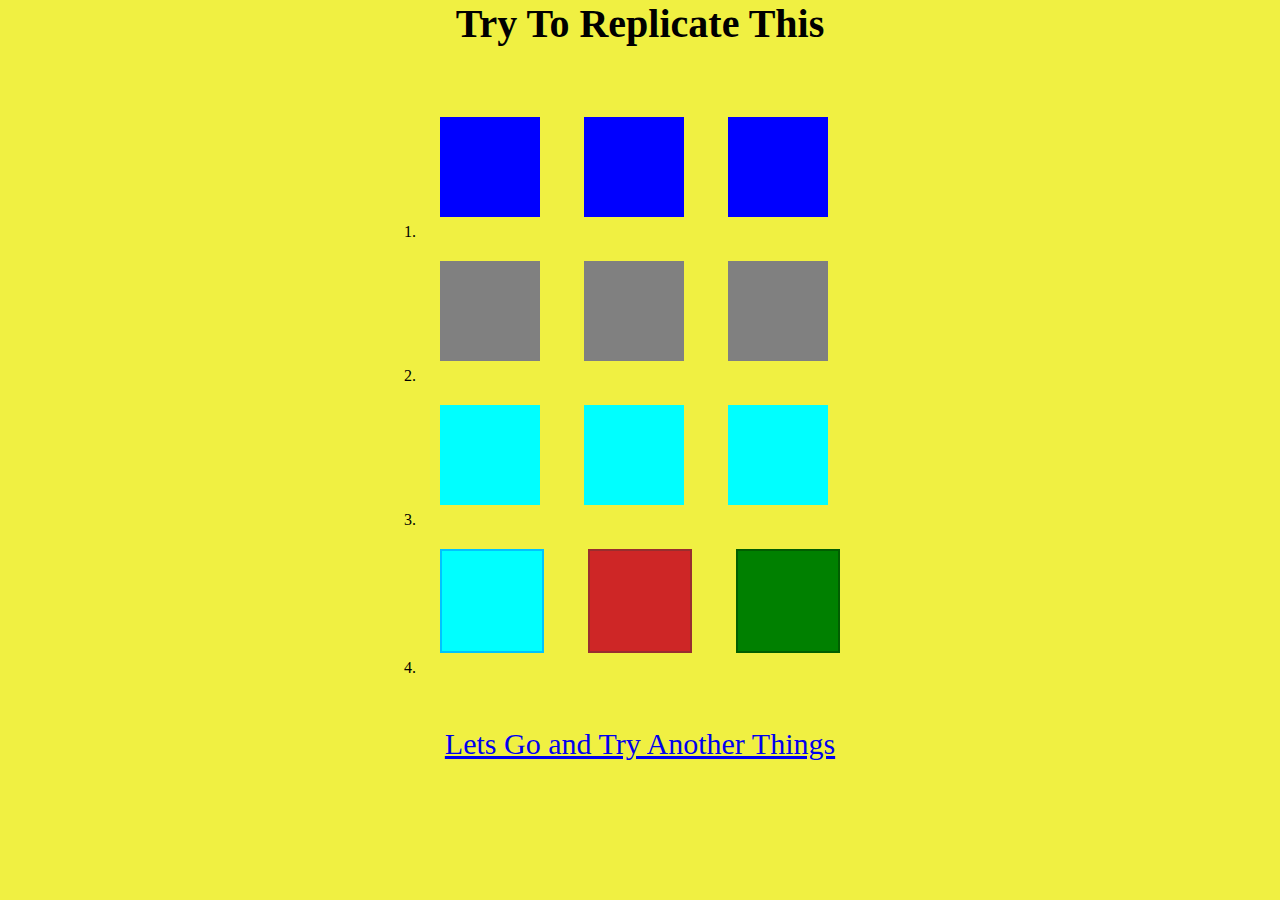
<file: index.html>
<!DOCTYPE html>
<html lang="en">
<head>
    <meta charset="UTF-8">
    <meta name="viewport" content="width=device-width, initial-scale=1.0">
    <link rel="stylesheet" href="./style.css">
    <title>Document</title>
</head>
<body>
    <section >
        <h1>Try To Replicate This</h1>
        <div class="container">
            <ol type="1">
                <li>
                    <div class="child1 child"></div>
                    <div class="child1 child"></div>
                    <div class="child1 child"></div>
                </li>
                <li>
                    <div class="child2 child"></div>
                    <div class="child2 child"></div>
                    <div class="child2 child"></div>
                </li>
                <li>
                    <div class="child3 child"></div>
                    <div class="child3 child"></div>
                    <div class="child3 child"></div>
                </li>
                <li>
                    <div class="child4 child"></div>
                    <div class="child5 child"></div>
                    <div class="child6 child"></div>
                </li>
            </ol>
        </div>
        <a href="./index2.html">Lets Go and Try Another Things</a>
    </section>
</body>
</html>
</file>
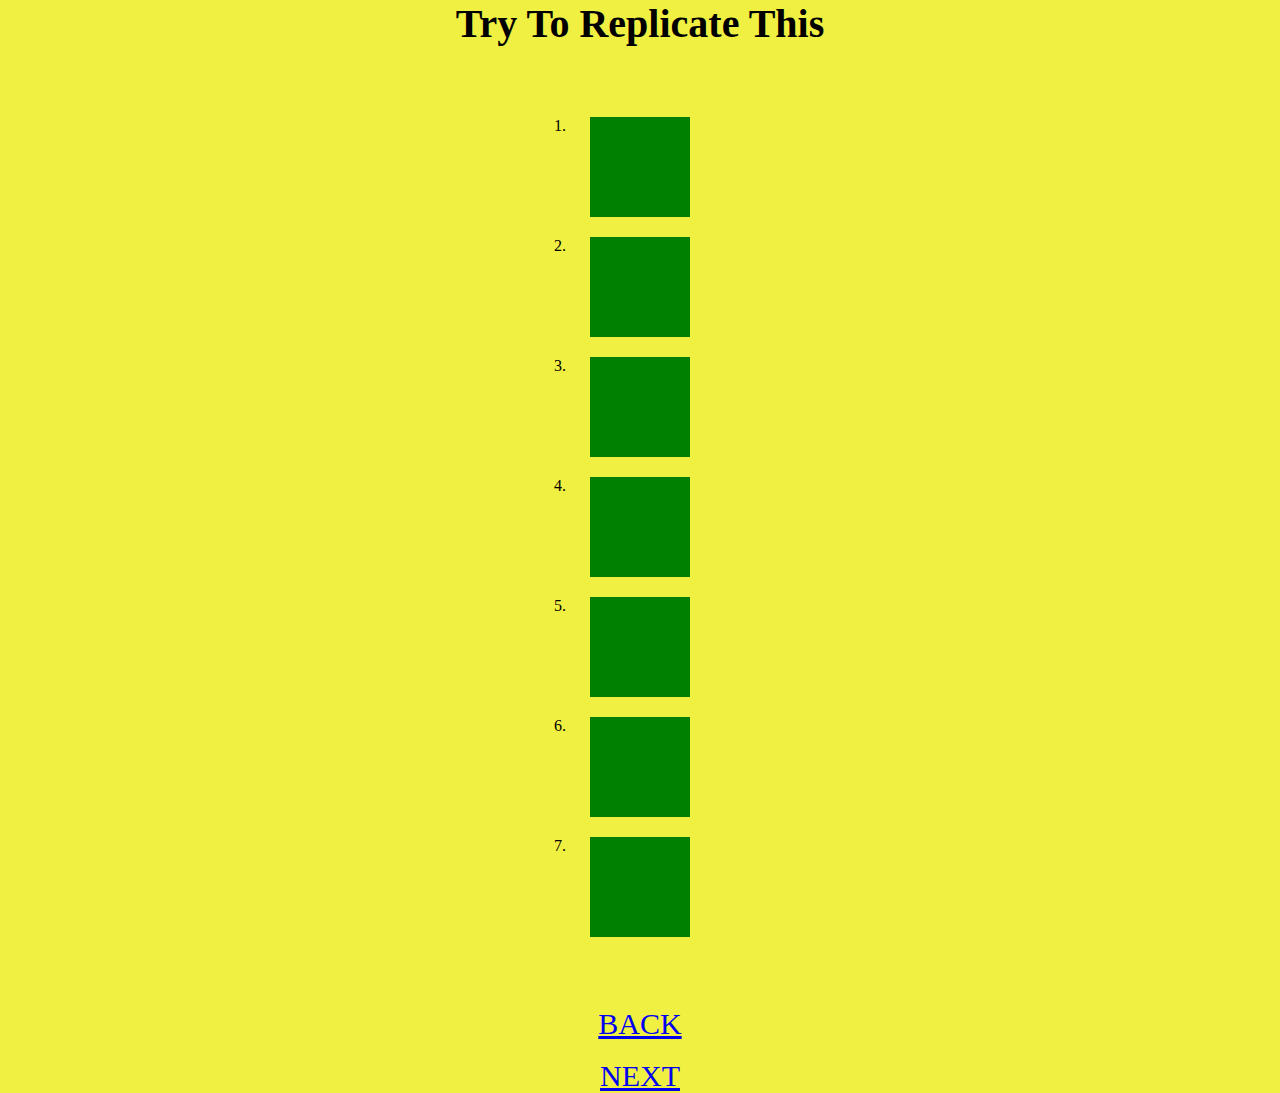
<file: index2.html>
<!DOCTYPE html>
<html lang="en">
<head>
    <meta charset="UTF-8">
    <meta name="viewport" content="width=device-width, initial-scale=1.0">
    <link rel="stylesheet" href="./style2.css">
    <title>Document</title>
</head>
<body>
    <section >
        <h1>Try To Replicate This</h1>
        <div class="container">
            <ol type="1">
                <li>
                    <div class="child1 child"></div>
                </li>
                <li>
                    <div class="child2 child"></div>
                </li>
                <li>
                    <div class="child1 child"></div>
                </li>
                <li>
                    <div class="child1 child"></div>
                </li>
                <li>
                    <div class="child1 child"></div>
                </li>
                <li>
                    <div class="child1 child"></div>
                </li>
                <li>
                    <div class="child1 child"></div>
                </li>
            </ol>
        </div>
        <a href="./index.html">BACK</a><br>
        <a href="./index3.html">NEXT</a>
    </section>
</body>
</html>
</file>
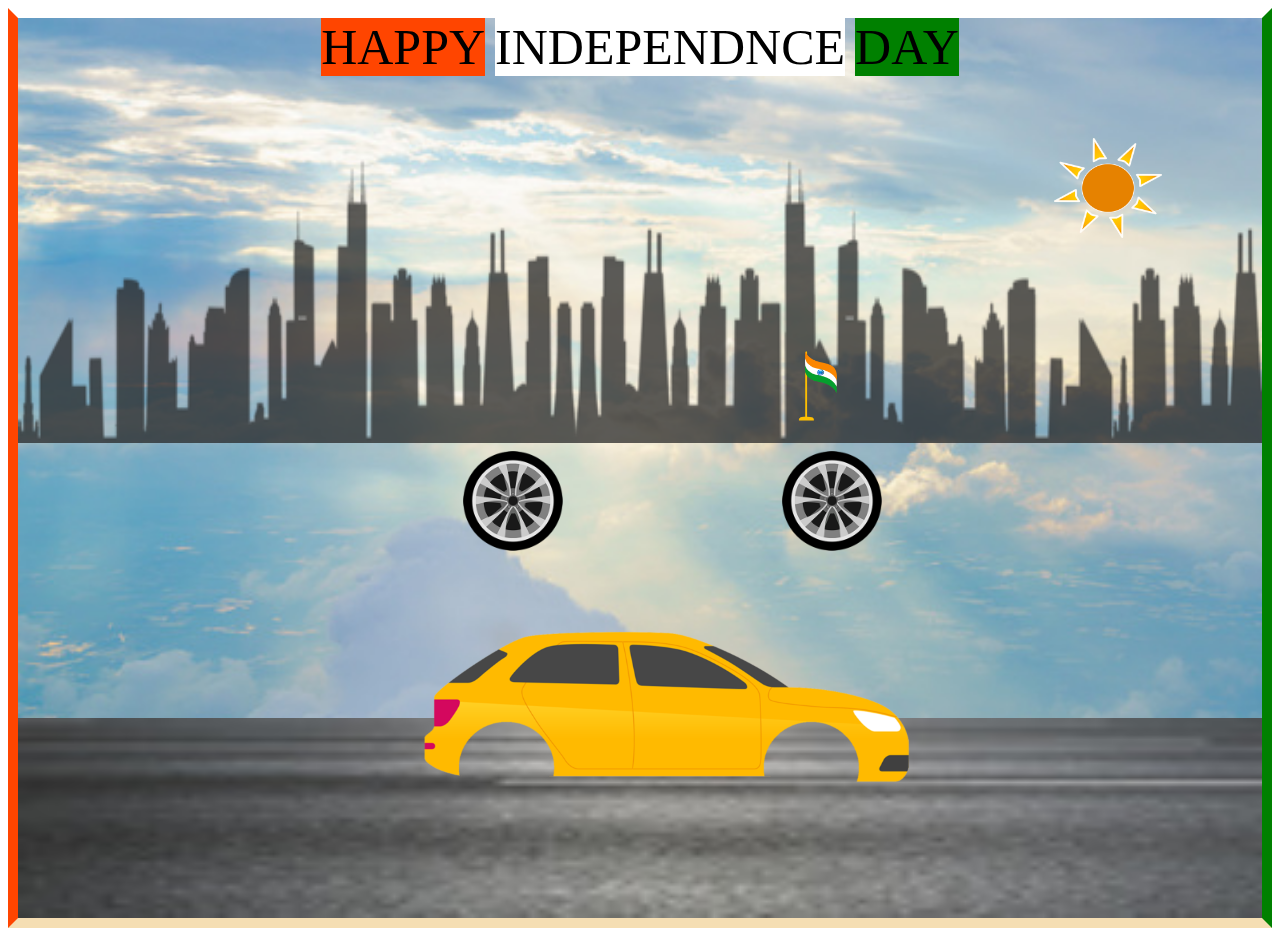
<file: index3.html>
<!DOCTYPE html>
<html lang="en">
<head>
    <meta charset="UTF-8">
    <meta name="viewport" content="width=device-width, initial-scale=1.0">
    <link rel="stylesheet" href="./style3.css">
    <title>Document</title>
</head>
<body>
    <section class="section3">
        <div class="sky">
            <div class="toptext">
                <div class="text1 text">HAPPY</div>
                <div class="text2 text">INDEPENDNCE</div>
                <div class="text3 text">DAY</div>
            </div>
            <div>
                <img src="./road_720.jpg" alt="" class="road">
            </div>
            <div>
                <img src="./sun_720.png" alt="" class="sun">
            </div>
            <div>
                <img src="./city_720.png" alt="" class="city">
            </div>
            <div>
                <img src="./car_720.png" alt="car" class="car">
            </div>
            <div>
                <img src="./flag_720.png" alt="" class="flag">
            </div>
            <div >
                <img src="./wheel_360.png" alt="" id="wheel1">
                <img src="./wheel_360.png" alt="" id="wheel2">
            </div>
        </div>
    </section>
</body>
</html>
</file>
<file: style.css>
*{
    margin: 0;
    padding: 0;
    background-color: rgb(240, 240, 66);
}
h1{
    font-size: 40px;
    text-align: center;
}
.container{
    display: flex;
    justify-content: center;
    padding: 50px;
}
.child{
    gap: 50px;
    margin: 20px;
    width: 100px;
    height: 100px;
    display: inline-block;
    justify-content: center;
    flex-direction: row;
}

.child1{
    background-color: blue;
    animation: table1 4s infinite forwards ;
}
@keyframes table1 {
    0%{
        transform: skew(20deg);
    }
    25%{
        transform: skew(0deg);
    }
    50%{
        transform: skew(-20deg);
    }
    100%{
        transform: skew(20deg);
    }      
}
.child2{
    background-color: gray;
    animation: table2 4s infinite forwards ;
}
@keyframes table2 {
    0%{
        transform: skewY(20deg);
    }
    25%{
        transform: skewY(0deg);
    }
    50%{
        transform: skewY(-20deg);
    }
    100%{
        transform: skewY(20deg);
    }      
}
.child3{
    background-color:aqua;
    animation: table3 4s infinite forwards ;
}
@keyframes table3 {
    0%{
        transform: rotate(0deg);
    }
    25%{
        transform: rotate(360deg);
    }
    50%{
        transform: rotate(0deg);
    }
    100%{
        transform: rotate(360deg);
    }      
}
.child4{
    background-color: aqua;
    animation: table4i 4s infinite forwards ;
    border: 2px solid rgb(0, 195, 255);
}
@keyframes table4i {
    0%{
        transform: scaleY(0.5);
    }
    25%{
        transform: scaleY(1);
    }
    50%{
        transform: scaleY(0.5);
    }
    100%{
        transform: scaleY(1);
    }      
}
.child5{
    background-color: rgb(206, 38, 38);
    animation: table4ii 4s infinite forwards ;
    border: 2px solid rgb(153, 46, 46);
}
@keyframes table4ii {
    0%{
        transform: scaleX(0.5);
    }
    25%{
        transform: scaleX(1);
    }
    50%{
        transform: scaleX(0.5);
    }
    100%{
        transform: scaleX(1);
    }      
}
.child6{
    background-color: green;
    animation: table4iii 8s infinite forwards ;
    border: 2px solid rgb(1, 94, 1);
}
@keyframes table4iii {
    0%{
        transform: rotate(0deg);
    }
    25%{
        transform: rotate(360deg);
    }
    50%{
        transform: rotate(0);
    }
    100%{
        transform: rotate(360deg);
    }      
}
a{
    display: flex;
    justify-content: center;
    font-size: 30px;
}
</file>
<file: style2.css>
*{
    margin: 0;
    padding: 0;
    background-color: rgb(240, 240, 66);
}
h1{
    font-size: 40px;
    text-align: center;
}
.container{
    display: flex;
    justify-content: center;
    padding: 50px;
}
.child{
    margin: 20px;
    width: 100px;
    height: 100px;
    display: flex;
    justify-content: center;
    flex-direction: column;
    background-color: green;
    
}
.child1{
    transition: width 4s;
}
.child1:hover{
    width: 400px;
}
.child2{
    transition: width 4s, height 4s;
}
.child2:hover{
    width: 400px;
    height: 400px;
}
a{
    display: flex;
    justify-content: center;
    font-size: 30px;
}
</file>
<file: style3.css>
.section3{
    margin: 0;
    padding: 0;
    border: 10px solid;
    border-color: white green wheat orangered;
}
.toptext{
    font-size: 50px;
    margin: 0px;
    display: flex;
    justify-content: center;
    gap: 10px;
}
.text{
    display: inline-block;   
}
.text1{
    background-color: orangered;
}
.text2{
    background-color: white;
}
.text3{
    background-color: green;
}
.sky{
    background-image: url(./sky_720.jpg);
    height: 100vh;
    width: 100%;
    background-size: cover ;
    position: relative;
    overflow: hidden;
}
.city{
    width: 100%;
    height: 300px;
    position: absolute;
    top: 125px;
    z-index: 2;
    overflow: hidden;
}
.road{
    /* background-image: url(./road_720.jpg) ; */
    width: 500%;
    height: 200px;
    position: absolute;
    z-index: 2;
    bottom: 0px;
    animation: highway 6s infinite ;
    overflow: hidden;
}
@keyframes highway {
    100%{
        transform : translate(-2000px);
    }   
}
.car{
    z-index: 3;
    width: 40%;
    height: 200px ;
    position: absolute;
    bottom: 100px ;
    left: 400px ;
}
#wheel1{
    position: relative;
    height: 100px;
    top: 375px;
    left: 445px;
    /* bottom: 50px; */
    animation: wheels 4s infinite forwards;
    z-index: 2;
}
#wheel2{
    position: relative;
    height: 100px;
    top: 375px;
    left: 660px;
    animation: wheels 4s infinite forwards;
    z-index: 2;
}
@keyframes wheels {
    100%{
        transform: rotate(360deg);
    }
}
.flag{
    position: absolute;
    top: 320px;
    right: 400px;
    z-index: 2;
    height: 100px;
}
.sun{
    position: absolute;
    top: 120px;
    right: 100px;
    z-index: 2;
    height: 100px;

}
</file>
